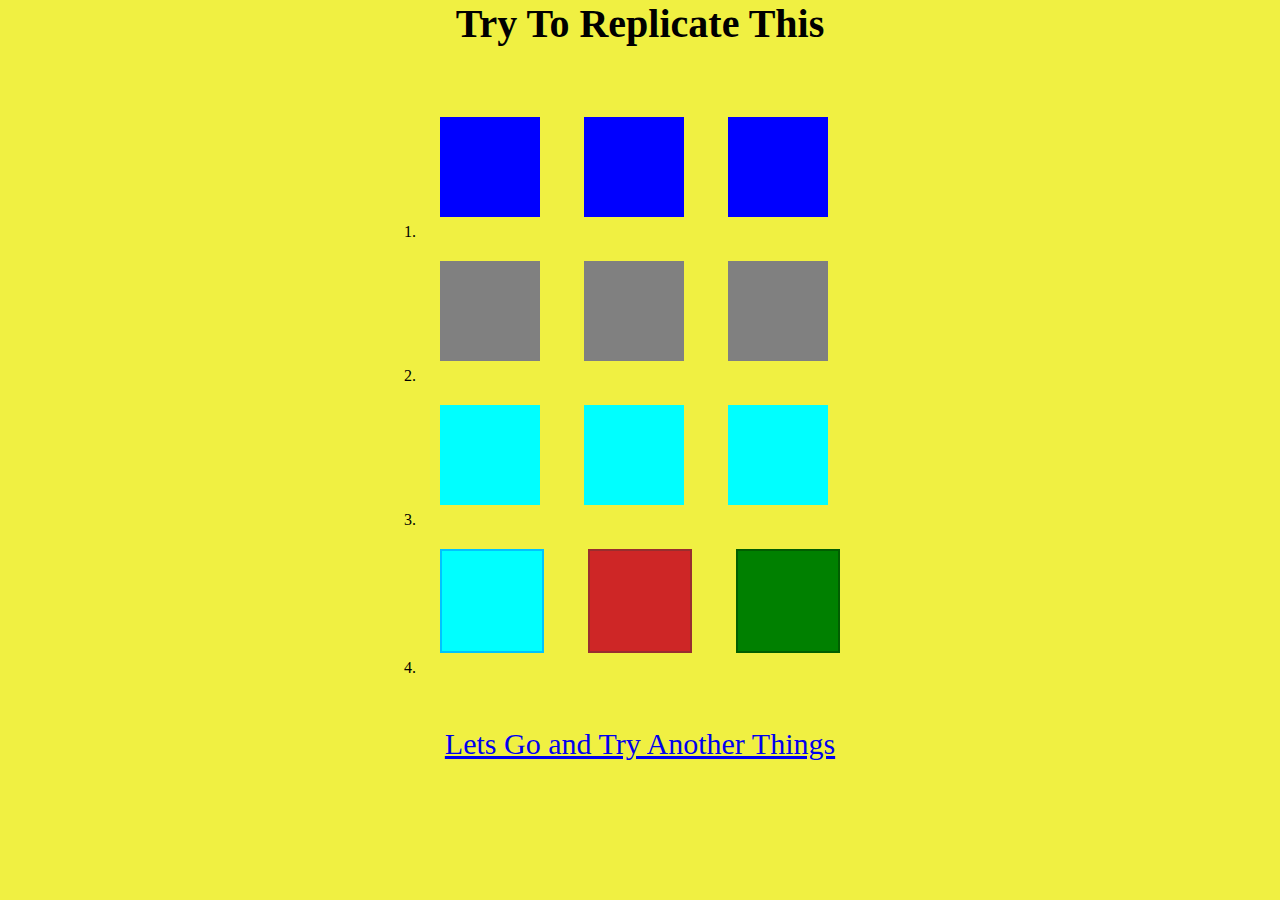
<file: index.html>
<!DOCTYPE html>
<html lang="en">
<head>
    <meta charset="UTF-8">
    <meta name="viewport" content="width=device-width, initial-scale=1.0">
    <link rel="stylesheet" href="./style.css">
    <title>Document</title>
</head>
<body>
    <section >
        <h1>Try To Replicate This</h1>
        <div class="container">
            <ol type="1">
                <li>
                    <div class="child1 child"></div>
                    <div class="child1 child"></div>
                    <div class="child1 child"></div>
                </li>
                <li>
                    <div class="child2 child"></div>
                    <div class="child2 child"></div>
                    <div class="child2 child"></div>
                </li>
                <li>
                    <div class="child3 child"></div>
                    <div class="child3 child"></div>
                    <div class="child3 child"></div>
                </li>
                <li>
                    <div class="child4 child"></div>
                    <div class="child5 child"></div>
                    <div class="child6 child"></div>
                </li>
            </ol>
        </div>
        <a href="./index2.html">Lets Go and Try Another Things</a>
    </section>
</body>
</html>
</file>
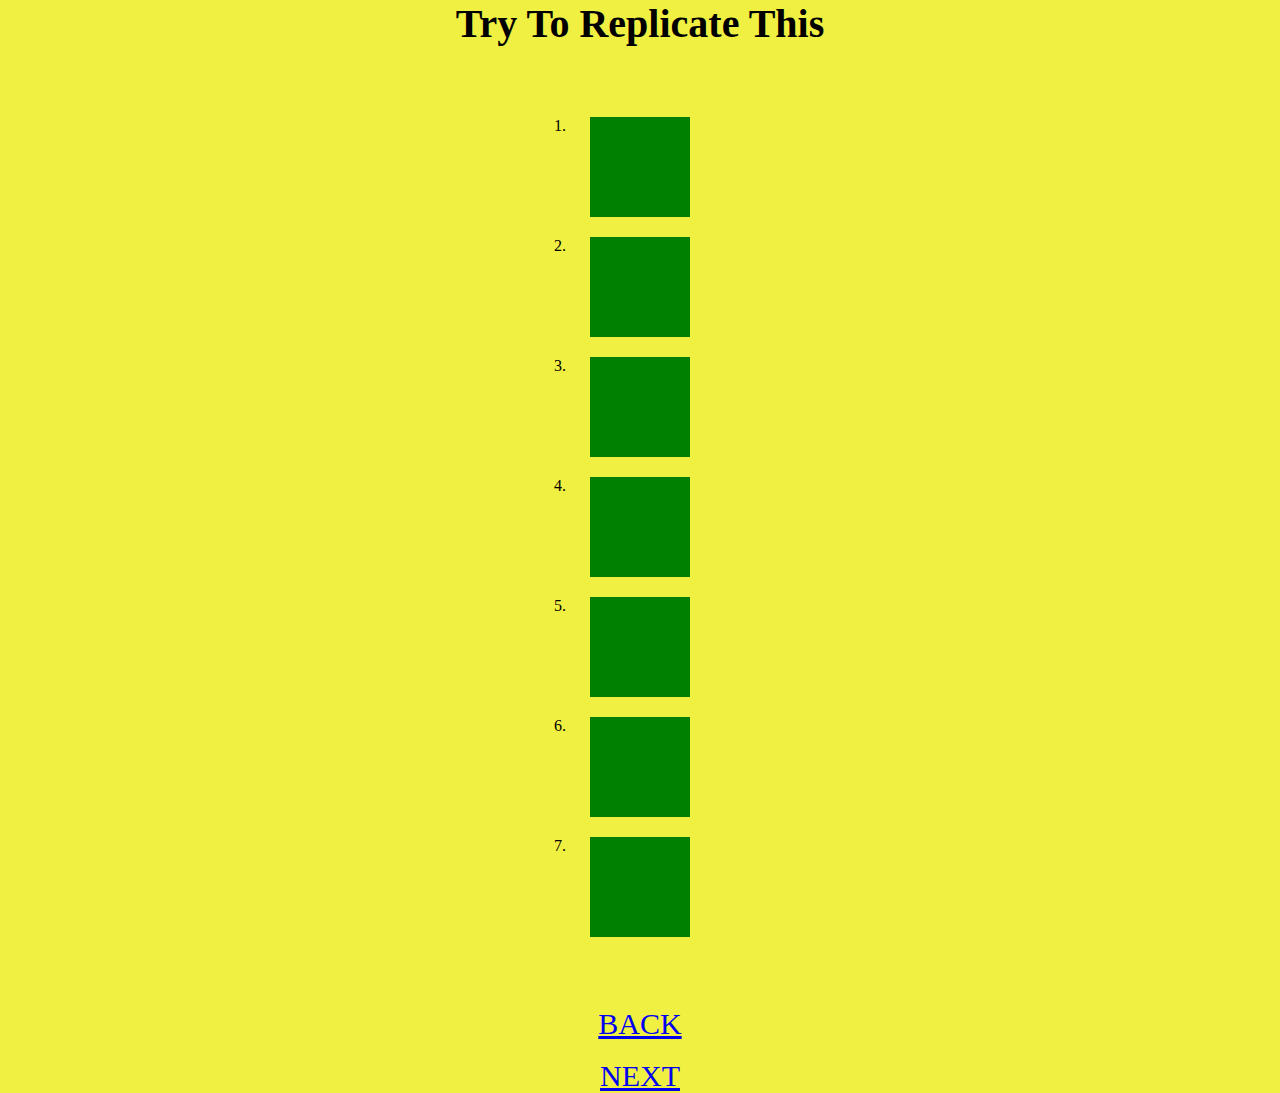
<file: index2.html>
<!DOCTYPE html>
<html lang="en">
<head>
    <meta charset="UTF-8">
    <meta name="viewport" content="width=device-width, initial-scale=1.0">
    <link rel="stylesheet" href="./style2.css">
    <title>Document</title>
</head>
<body>
    <section >
        <h1>Try To Replicate This</h1>
        <div class="container">
            <ol type="1">
                <li>
                    <div class="child1 child"></div>
                </li>
                <li>
                    <div class="child2 child"></div>
                </li>
                <li>
                    <div class="child1 child"></div>
                </li>
                <li>
                    <div class="child1 child"></div>
                </li>
                <li>
                    <div class="child1 child"></div>
                </li>
                <li>
                    <div class="child1 child"></div>
                </li>
                <li>
                    <div class="child1 child"></div>
                </li>
            </ol>
        </div>
        <a href="./index.html">BACK</a><br>
        <a href="./index3.html">NEXT</a>
    </section>
</body>
</html>
</file>
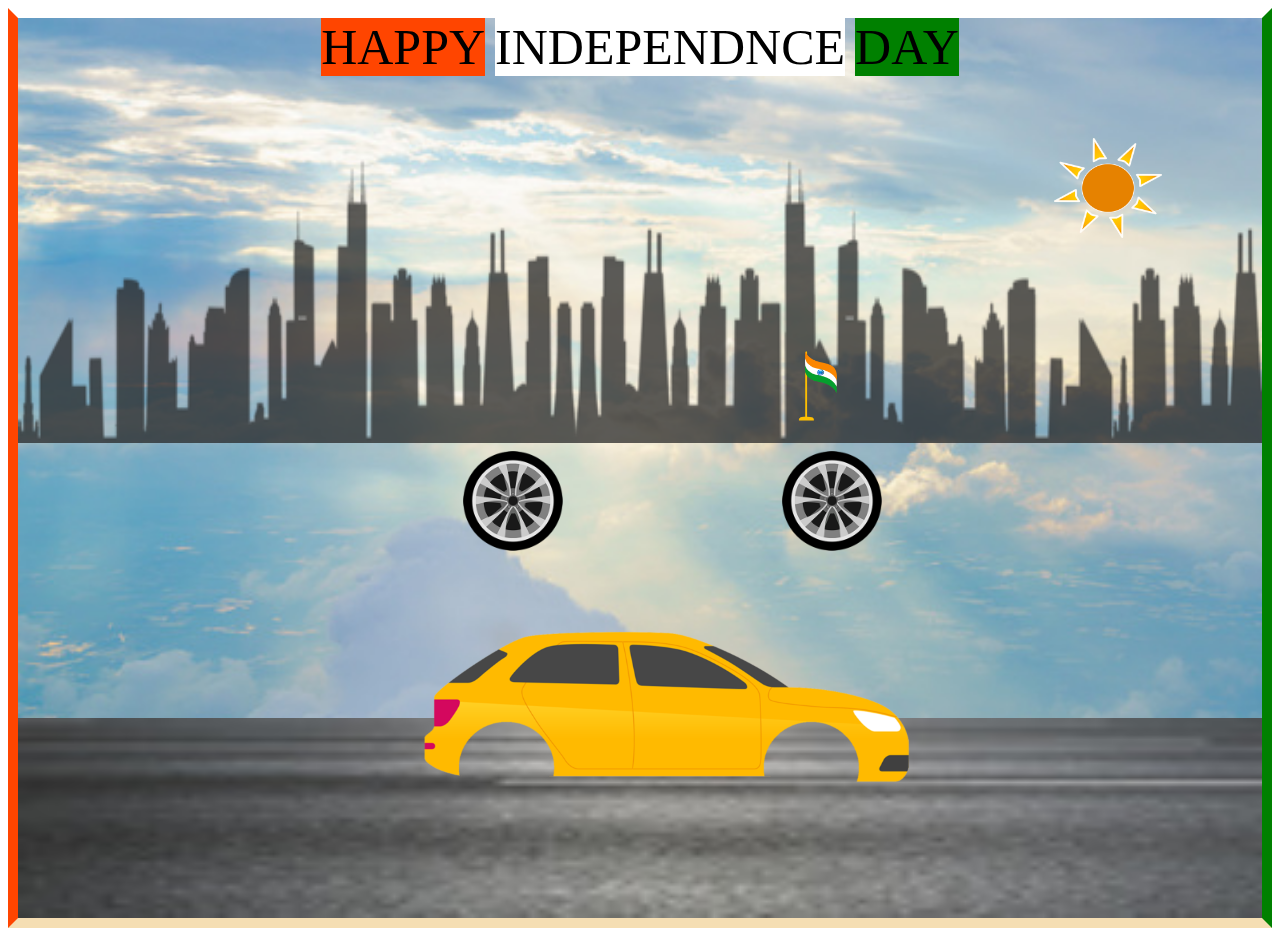
<file: index3.html>
<!DOCTYPE html>
<html lang="en">
<head>
    <meta charset="UTF-8">
    <meta name="viewport" content="width=device-width, initial-scale=1.0">
    <link rel="stylesheet" href="./style3.css">
    <title>Document</title>
</head>
<body>
    <section class="section3">
        <div class="sky">
            <div class="toptext">
                <div class="text1 text">HAPPY</div>
                <div class="text2 text">INDEPENDNCE</div>
                <div class="text3 text">DAY</div>
            </div>
            <div>
                <img src="./road_720.jpg" alt="" class="road">
            </div>
            <div>
                <img src="./sun_720.png" alt="" class="sun">
            </div>
            <div>
                <img src="./city_720.png" alt="" class="city">
            </div>
            <div>
                <img src="./car_720.png" alt="car" class="car">
            </div>
            <div>
                <img src="./flag_720.png" alt="" class="flag">
            </div>
            <div >
                <img src="./wheel_360.png" alt="" id="wheel1">
                <img src="./wheel_360.png" alt="" id="wheel2">
            </div>
        </div>
    </section>
</body>
</html>
</file>
<file: style.css>
*{
    margin: 0;
    padding: 0;
    background-color: rgb(240, 240, 66);
}
h1{
    font-size: 40px;
    text-align: center;
}
.container{
    display: flex;
    justify-content: center;
    padding: 50px;
}
.child{
    gap: 50px;
    margin: 20px;
    width: 100px;
    height: 100px;
    display: inline-block;
    justify-content: center;
    flex-direction: row;
}

.child1{
    background-color: blue;
    animation: table1 4s infinite forwards ;
}
@keyframes table1 {
    0%{
        transform: skew(20deg);
    }
    25%{
        transform: skew(0deg);
    }
    50%{
        transform: skew(-20deg);
    }
    100%{
        transform: skew(20deg);
    }      
}
.child2{
    background-color: gray;
    animation: table2 4s infinite forwards ;
}
@keyframes table2 {
    0%{
        transform: skewY(20deg);
    }
    25%{
        transform: skewY(0deg);
    }
    50%{
        transform: skewY(-20deg);
    }
    100%{
        transform: skewY(20deg);
    }      
}
.child3{
    background-color:aqua;
    animation: table3 4s infinite forwards ;
}
@keyframes table3 {
    0%{
        transform: rotate(0deg);
    }
    25%{
        transform: rotate(360deg);
    }
    50%{
        transform: rotate(0deg);
    }
    100%{
        transform: rotate(360deg);
    }      
}
.child4{
    background-color: aqua;
    animation: table4i 4s infinite forwards ;
    border: 2px solid rgb(0, 195, 255);
}
@keyframes table4i {
    0%{
        transform: scaleY(0.5);
    }
    25%{
        transform: scaleY(1);
    }
    50%{
        transform: scaleY(0.5);
    }
    100%{
        transform: scaleY(1);
    }      
}
.child5{
    background-color: rgb(206, 38, 38);
    animation: table4ii 4s infinite forwards ;
    border: 2px solid rgb(153, 46, 46);
}
@keyframes table4ii {
    0%{
        transform: scaleX(0.5);
    }
    25%{
        transform: scaleX(1);
    }
    50%{
        transform: scaleX(0.5);
    }
    100%{
        transform: scaleX(1);
    }      
}
.child6{
    background-color: green;
    animation: table4iii 8s infinite forwards ;
    border: 2px solid rgb(1, 94, 1);
}
@keyframes table4iii {
    0%{
        transform: rotate(0deg);
    }
    25%{
        transform: rotate(360deg);
    }
    50%{
        transform: rotate(0);
    }
    100%{
        transform: rotate(360deg);
    }      
}
a{
    display: flex;
    justify-content: center;
    font-size: 30px;
}
</file>
<file: style2.css>
*{
    margin: 0;
    padding: 0;
    background-color: rgb(240, 240, 66);
}
h1{
    font-size: 40px;
    text-align: center;
}
.container{
    display: flex;
    justify-content: center;
    padding: 50px;
}
.child{
    margin: 20px;
    width: 100px;
    height: 100px;
    display: flex;
    justify-content: center;
    flex-direction: column;
    background-color: green;
    
}
.child1{
    transition: width 4s;
}
.child1:hover{
    width: 400px;
}
.child2{
    transition: width 4s, height 4s;
}
.child2:hover{
    width: 400px;
    height: 400px;
}
a{
    display: flex;
    justify-content: center;
    font-size: 30px;
}
</file>
<file: style3.css>
.section3{
    margin: 0;
    padding: 0;
    border: 10px solid;
    border-color: white green wheat orangered;
}
.toptext{
    font-size: 50px;
    margin: 0px;
    display: flex;
    justify-content: center;
    gap: 10px;
}
.text{
    display: inline-block;   
}
.text1{
    background-color: orangered;
}
.text2{
    background-color: white;
}
.text3{
    background-color: green;
}
.sky{
    background-image: url(./sky_720.jpg);
    height: 100vh;
    width: 100%;
    background-size: cover ;
    position: relative;
    overflow: hidden;
}
.city{
    width: 100%;
    height: 300px;
    position: absolute;
    top: 125px;
    z-index: 2;
    overflow: hidden;
}
.road{
    /* background-image: url(./road_720.jpg) ; */
    width: 500%;
    height: 200px;
    position: absolute;
    z-index: 2;
    bottom: 0px;
    animation: highway 6s infinite ;
    overflow: hidden;
}
@keyframes highway {
    100%{
        transform : translate(-2000px);
    }   
}
.car{
    z-index: 3;
    width: 40%;
    height: 200px ;
    position: absolute;
    bottom: 100px ;
    left: 400px ;
}
#wheel1{
    position: relative;
    height: 100px;
    top: 375px;
    left: 445px;
    /* bottom: 50px; */
    animation: wheels 4s infinite forwards;
    z-index: 2;
}
#wheel2{
    position: relative;
    height: 100px;
    top: 375px;
    left: 660px;
    animation: wheels 4s infinite forwards;
    z-index: 2;
}
@keyframes wheels {
    100%{
        transform: rotate(360deg);
    }
}
.flag{
    position: absolute;
    top: 320px;
    right: 400px;
    z-index: 2;
    height: 100px;
}
.sun{
    position: absolute;
    top: 120px;
    right: 100px;
    z-index: 2;
    height: 100px;

}
</file>
